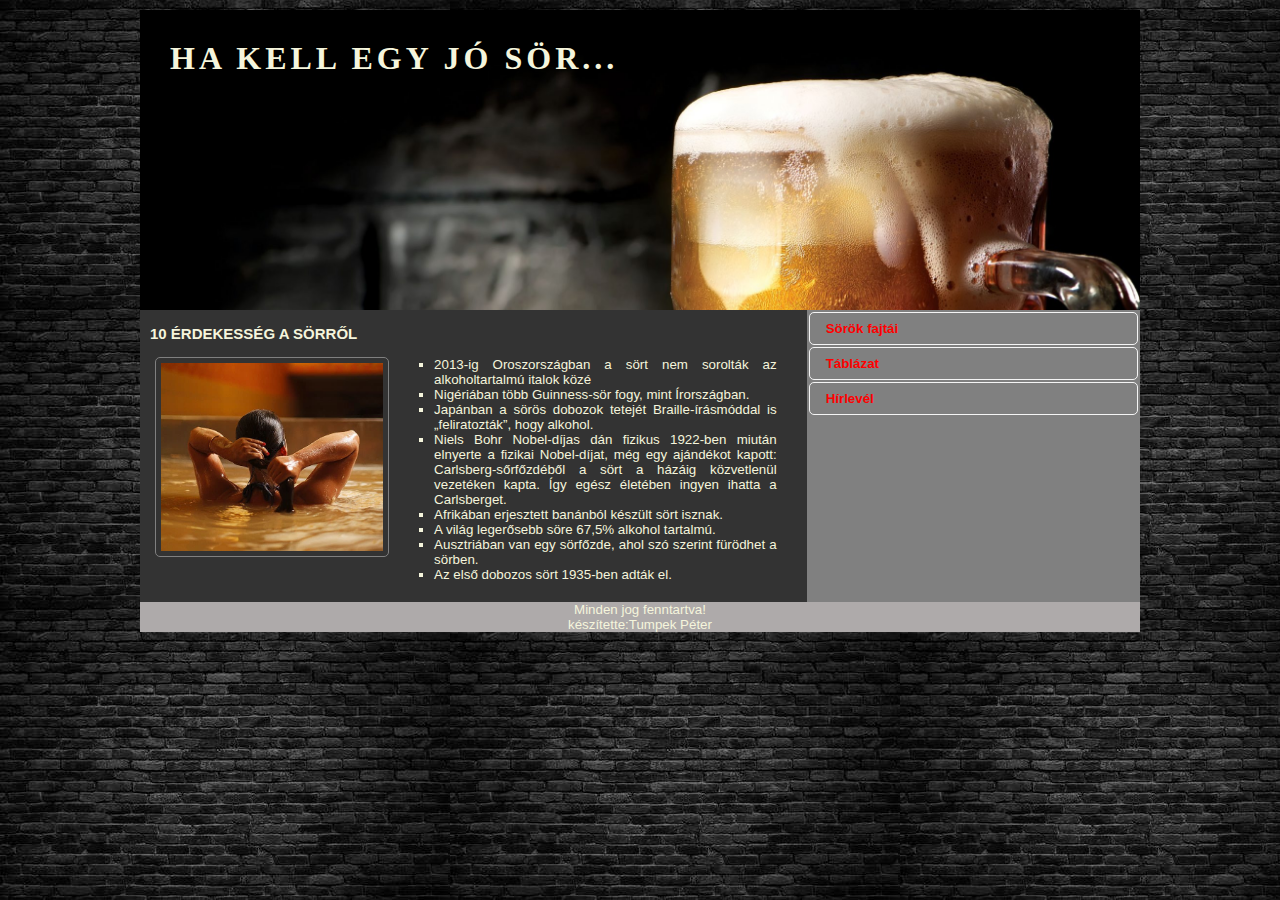
<file: index.html>
<!DOCTYPE html>
<html lang="hu">

<head>
    <meta charset="UTF-8">
    <meta name="description" content="Free Web tutorials">
    <meta name="keywords" content="HTML, CSS, JavaScript">
    <meta name="author" content="Tumpek Péter">
    <meta name="viewport" content="width=device-width, initial-scale=1.0">
    <link rel="stylesheet" href="./style.css">
    <title>Tumpek Péter</title>
</head>

<body>
    <main class="grid-container">
        <header>
            <H1>HA KELL EGY JÓ SÖR...</H1>
        </header>
        <article class="grid-container2">
            <h3>10 ÉRDEKESSÉG A SÖRRŐL</h3>
            <img src="./kepek/sorfurdo.jpg" alt="sörfürdő">
            <ul>
                <li>2013-ig Oroszországban a sört nem sorolták az alkoholtartalmú italok közé</li>
                <li>Nigériában több Guinness-sör fogy, mint Írországban.</li>
                <li>Japánban a sörös dobozok tetejét Braille-írásmóddal is „feliratozták”, hogy alkohol.</li>
                <li>Niels Bohr Nobel-díjas dán fizikus 1922-ben miután elnyerte a fizikai Nobel-díjat, még egy ajándékot
                    kapott: Carlsberg-sőrfőzdéből a sört a házáig közvetlenül vezetéken kapta. Így egész életében ingyen
                    ihatta a Carlsberget.</li>
                <li>Afrikában erjesztett banánból készült sört isznak.</li>
                <li>A világ legerősebb söre 67,5% alkohol tartalmú.</li>
                <li>Ausztriában van egy sörfőzde, ahol szó szerint fürödhet a sörben.</li>
                <li>Az első dobozos sört 1935-ben adták el.</li>
            </ul>
        </article>
        <aside>
            <nav>
                <ul>
                    <li><a href="index.html">Sörök fajtái</a></li>
                    <li><a href="tablazat.html">Táblázat</a></li>
                    <li><a href="#">Hírlevél</a></li>
                </ul>
            </nav>
        </aside>
        <footer>
            <p>Minden jog fenntartva! <br> készítette:Tumpek Péter</p>
        </footer>
    </main>
</body>

</html>
</file>
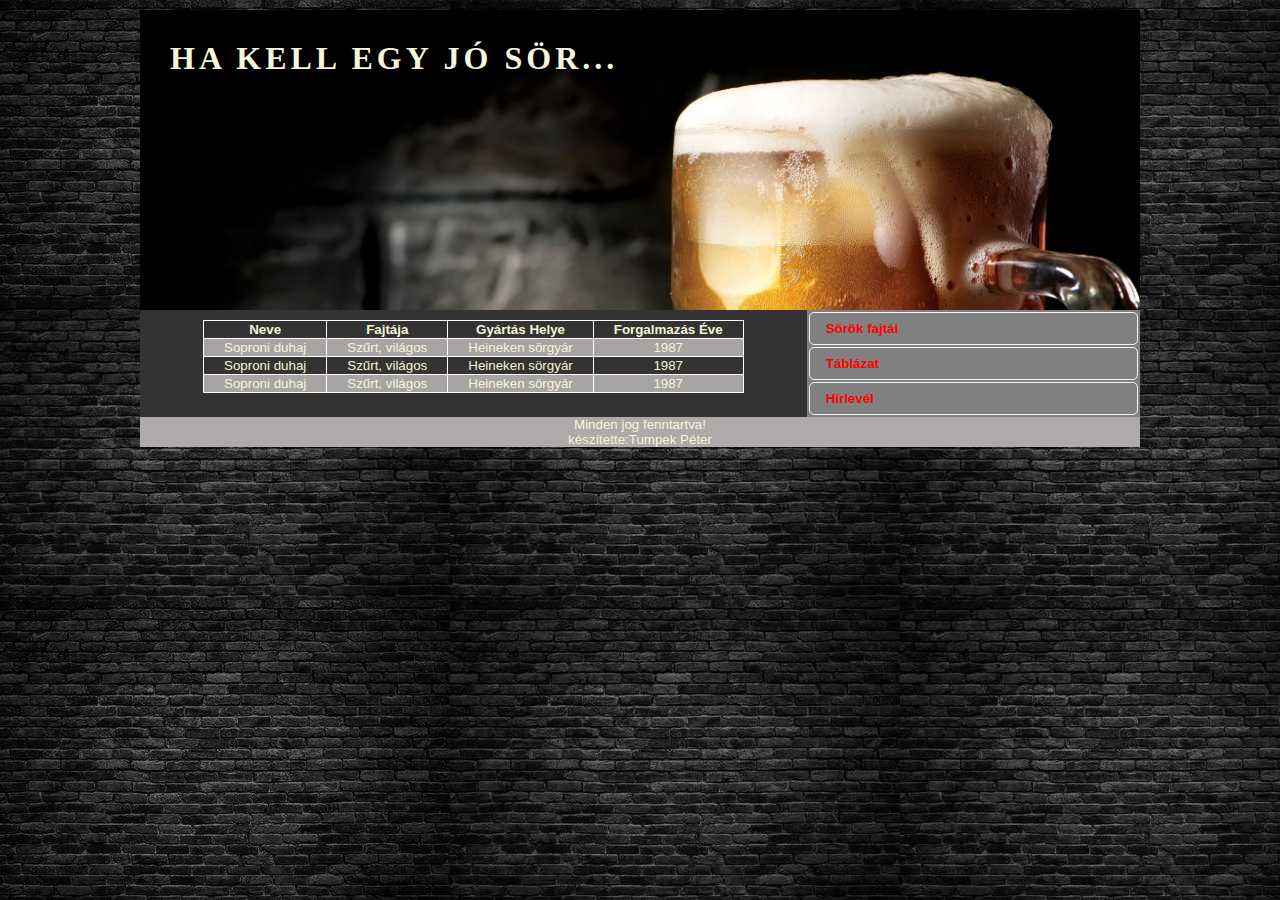
<file: tablazat.html>
<!DOCTYPE html>
<html lang="hu">

<head>
    <meta charset="UTF-8">
    <meta name="description" content="Free Web tutorials">
    <meta name="keywords" content="HTML, CSS, JavaScript">
    <meta name="author" content="Tumpek Péter">
    <meta name="viewport" content="width=device-width, initial-scale=1.0">
    <link rel="stylesheet" href="./style.css">
    <title>Tumpek Péter</title>
</head>

<body>
    <main class="grid-container">
        <header>
            <H1>HA KELL EGY JÓ SÖR...</H1>
        </header>
        <article>
            <table>
                <tr>
                    <th>Neve</th>
                    <th>Fajtája</th>
                    <th>Gyártás Helye</th>
                    <th>Forgalmazás Éve</th>
                </tr>
                <tr>
                    <td>Soproni duhaj</td>
                    <td>Szűrt, világos</td>
                    <td>Heineken sörgyár</td>
                    <td>1987</td>
                </tr>
                <tr>
                    <td>Soproni duhaj</td>
                    <td>Szűrt, világos</td>
                    <td>Heineken sörgyár</td>
                    <td>1987</td>
                </tr>
                <tr>
                    <td>Soproni duhaj</td>
                    <td>Szűrt, világos</td>
                    <td>Heineken sörgyár</td>
                    <td>1987</td>
                </tr>
            </table>
        </article>
        <aside>
            <nav>
                <ul>
                    <li><a href="index.html">Sörök fajtái</a></li>
                    <li><a href="tablazat.html">Táblázat</a></li>
                    <li><a href="#">Hírlevél</a></li>
                </ul>
            </nav>
        </aside>
        <footer>
            <p>Minden jog fenntartva! <br> készítette:Tumpek Péter</p>
        </footer>
    </main>
</body>

</html>
</file>
<file: style.css>
*{
    box-sizing: border-box;
    padding: 0;
    margin: 0;
    font-family: Arial, Verdana, sans-serif; 
    font-size: 10pt;
    color: beige;   
}

body{
    background-image: url(./design/teglafal.jpg)
}

main{
    max-width: 1000px;
    width: 80%;
    margin: 10px auto;
    background-color: #333333;
}

header{
    height: 300px;
    grid-area: h;
    background-image: url(./design/beer-new_401732638.jpg);
    background-repeat: no-repeat;
    background-size: cover;
    
    
}

header h1{
    
    font-family: Garamond;
    letter-spacing: 4px;
    font-size: 32px;
    text-align: left;
    padding: 30px 0 0 30px;
}

article{
    grid-area: a;
}

article h3{
    padding: 15px 10px;
    grid-area: h3;
    text-align: left;
    font-size: 15px;
}

article img{
    max-height: 200px;
    max-width: auto;
    padding: 5px;
    border: 1px solid gray;
    margin: 0 15px;
    border-radius: 5px;
    grid-area: img;
}

article ul{
    grid-area: ul;
    padding: 0 30px 20px;
    list-style-type: square;
    text-align: justify;
    font-size: 10px;
}
    
aside{
    grid-area: n;
    background-color: grey;
}

aside ul li{
    border: 1px solid whitesmoke;
    padding: 0;
    margin: 0;
    border-radius: 5px;
    margin: 2px;
}

aside li a:hover{
    background-color: rgb(183, 183, 183);
    color: white;
}

aside ul{
    list-style: none;
}

aside ul li a{
    display: block;
    text-decoration: none;
    color: red;
    padding: 8px 16px;
    font-weight: bold;
}

footer{
    grid-area: f;
    background-color: rgb(174, 170, 170);
    text-align: center;
}

.grid-container{
    display: grid;
    grid-template-columns: 1fr 1fr 1fr;
    grid-template-areas: 
    "h h h"
    "a a n"
    "f f f";
}

.grid-container2{
    display: grid;
    grid-template-columns: 1fr 2fr;
    grid-template-areas: 
    "h3 h3"
    "img ul";
}

table, th, td {
    border: 1px solid white;
    border-collapse: collapse;
    text-align: center;
    margin: 10px auto;
    padding: 1px 20px;
}

tr:nth-child(even) {background-color: #a8a4a4;}

@media screen and (max-width: 700px){
    main{
        max-width: 700px;
        width: 100%;
        margin: 10px auto;
}

.grid-container{
    display: grid;
    grid-template-columns: 1fr 1fr 1fr;
    grid-template-areas: 
    "h h"
    "a n"
    "f f";
}

.grid-container2{
    display: grid;
    grid-template-columns: 1fr 2fr;
    grid-template-areas: 
    "h3"
    "img"
    "ul";
}


header h1{
    
    text-shadow: 1px 1px #000000;
}

}
</file>
